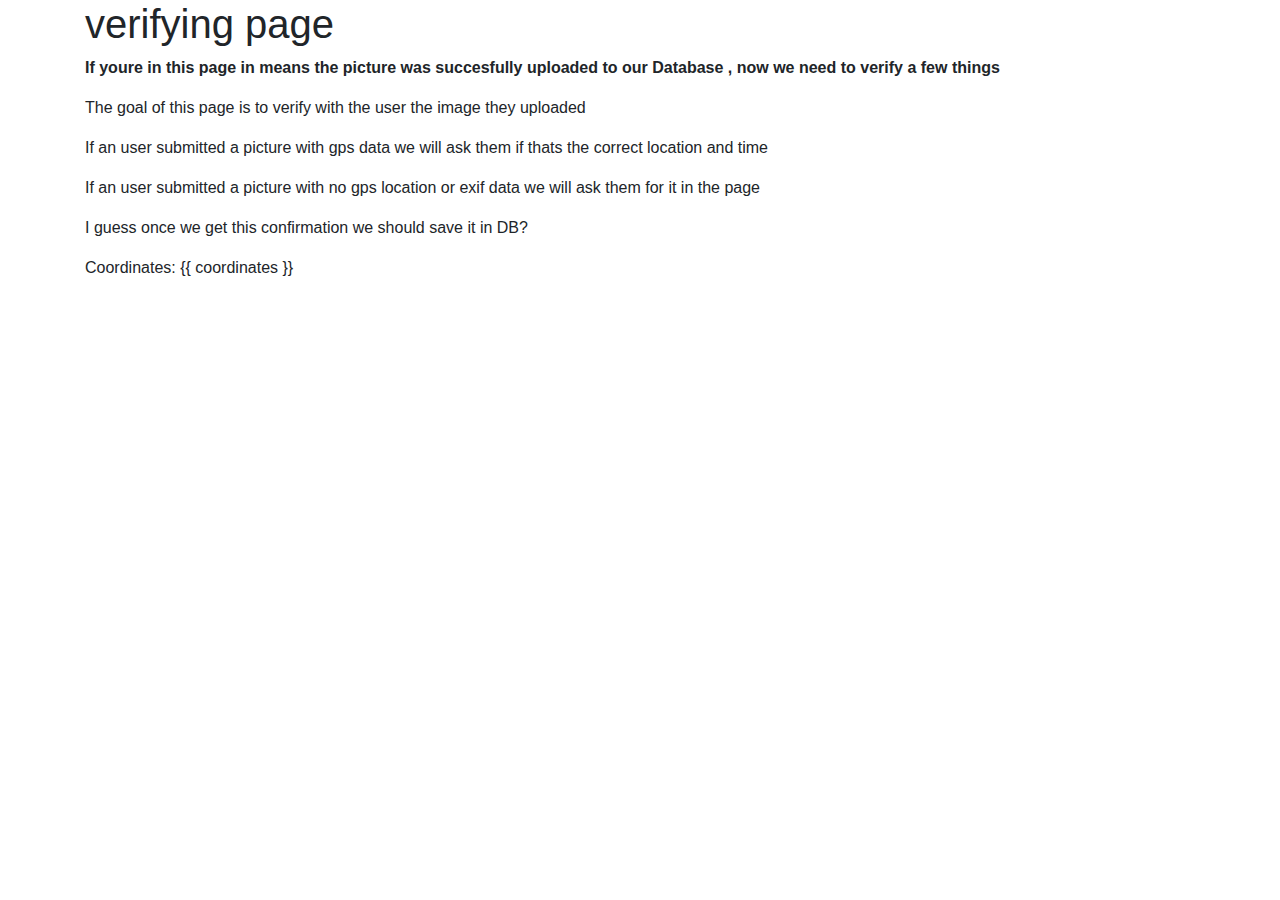
<file: djangoPictureUploader/templates/upload/reverify.html>
<!DOCTYPE html>
<html lang="en">
<head>
    <meta charset="UTF-8">
    <title>Verify</title>
    <link rel="stylesheet" href="https://stackpath.bootstrapcdn.com/bootstrap/4.5.2/css/bootstrap.min.css" integrity="sha384-JcKb8q3iqJ61gNV9KGb8thSsNjpSL0n8PARn9HuZOnIxN0hoP+VmmDGMN5t9UJ0Z" crossorigin="anonymous">

</head>
<body>
<div class="container">
<h1>verifying page</h1>

<div>
    <p> <b>If youre in this page in means the picture was succesfully uploaded to our Database , now we need to verify a few things</b> </p>

    <p> The goal of this page is to verify with the user the image they uploaded </p>
    <p> If an user submitted a picture with gps data we will ask them if thats the correct location and time</p>
    <p> If an user submitted a picture with no gps location or exif data we will ask them for it in the page</p>
    <p> I guess once we get this confirmation we should save it in DB?</p>
	
	<div>
		<p>Coordinates:
			<span>
				{{ coordinates }}
			</span>
		</p>
	</div>


</div>
</div>

</body>
</html>
</file>
